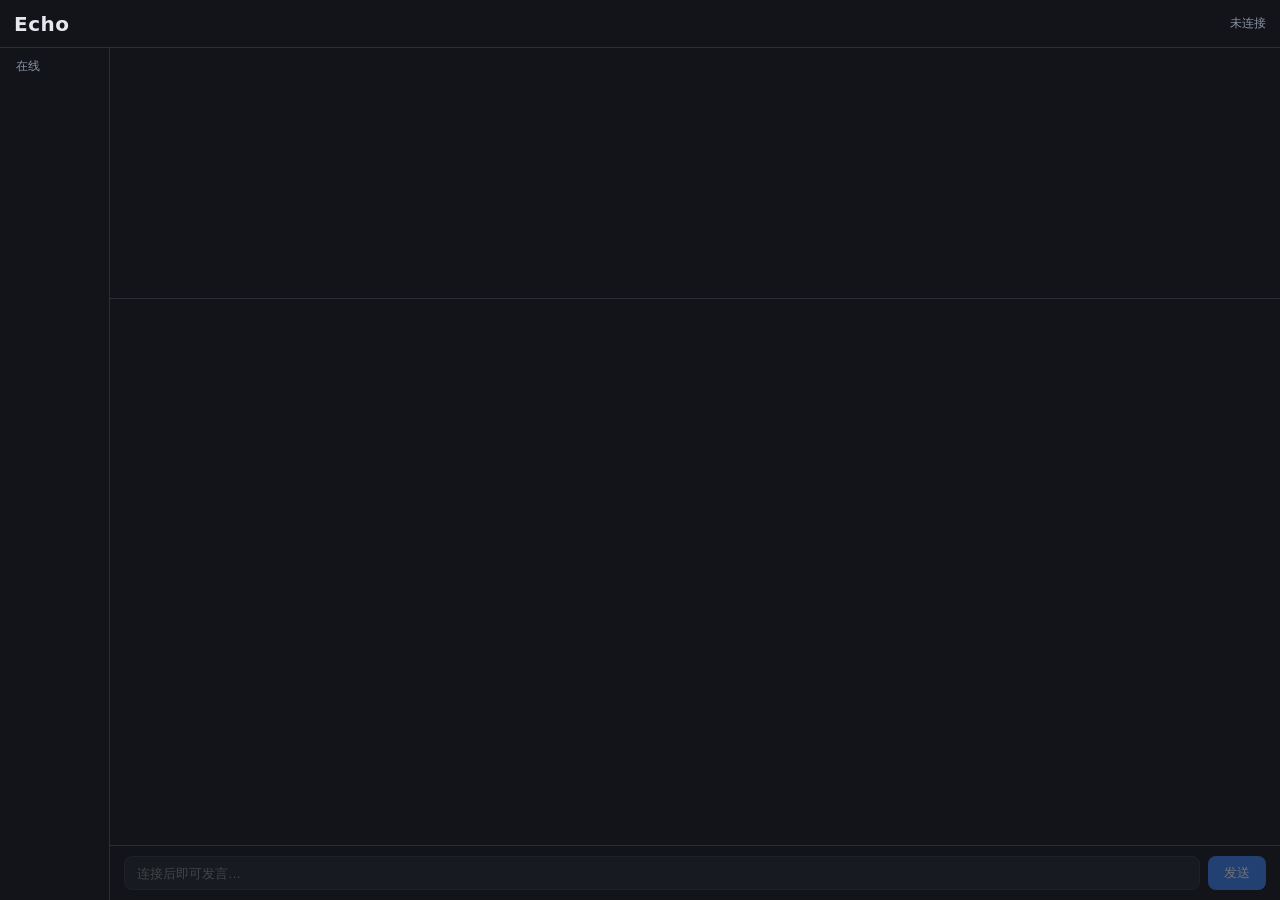
<file: client/ui/index.html>
<!DOCTYPE html>
<html lang="zh-CN">
<head>
  <meta charset="UTF-8" />
  <meta name="viewport" content="width=device-width, initial-scale=1.0" />
  <title>Echo</title>
  <link rel="stylesheet" href="style.css" />
</head>
<body>
  <header class="topbar">
    <span class="title">Echo</span>
    <div class="topbar-right">
      <span class="status" id="conn-status">未连接</span>
      <button class="topbar-gear" id="open-settings" title="设置" hidden></button>
    </div>
  </header>

  <div class="app-body">
    <aside class="sidebar">
      <div class="sidebar-title">在线</div>
      <ul class="online-list" id="online-list"></ul>
    </aside>

    <div class="app-main">
      <section class="members" id="members">
        <section class="view" id="view" hidden>
          <div class="view-stage" id="view-stage"></div>
          <button class="view-btn view-close" id="view-close" title="关闭">×</button>
          <span class="view-viewers" id="view-viewers" hidden></span>
          <button class="view-btn view-vol" id="view-vol" title="投屏音量" hidden></button>
          <button class="view-btn view-fs" id="view-fs" title="全屏">⛶</button>
          <button class="view-btn view-settings" id="view-settings" title="设置" hidden>⚙</button>
          <button class="view-btn view-stop" id="view-stop-share" title="停止投屏（一并关闭摄像头）" hidden>停止投屏</button>
          <span class="view-stats" id="view-stats" hidden></span>
        </section>
      </section>
      <section class="chat" id="chat"></section>

      <footer class="inputbar">
        <input id="chat-input" type="text" placeholder="连接后即可发言…" disabled />
        <button id="chat-send" disabled>发送</button>
      </footer>
    </div>
  </div>

  <div class="settings-page" id="settings-page" hidden>
    <aside class="settings-nav">
      <button class="settings-back" id="settings-back">‹ 返回</button>
      <nav class="settings-cats">
        <button class="settings-cat active" data-cat="account">账号</button>
        <button class="settings-cat" data-cat="device">设备</button>
        <button class="settings-cat" data-cat="sound">音效</button>
        <button class="settings-cat" data-cat="appearance">外观</button>
      </nav>
      <div class="settings-version" id="settings-version">v0.3.0</div>
    </aside>
    <div class="settings-body">
      <section class="settings-pane" data-pane="account">
        <h2 class="settings-title">账号</h2>
        <div class="account-row">
          <div class="account-avatar" id="account-avatar"></div>
          <div class="account-info">
            <div class="account-nick" id="account-nick">—</div>
            <div class="account-name" id="account-name">—</div>
          </div>
        </div>
        <button class="settings-btn" id="account-profile">修改资料</button>
        <div class="settings-divider"></div>
        <button class="settings-btn danger" id="account-logout">退出登录</button>
      </section>
      <section class="settings-pane" data-pane="device" hidden>
        <h2 class="settings-title">设备</h2>
        <div class="settings-row">
          <label class="settings-label" for="dev-input">麦克风</label>
          <select class="settings-select" id="dev-input"></select>
        </div>
        <div class="settings-row">
          <label class="settings-label" for="dev-output">扬声器</label>
          <select class="settings-select" id="dev-output"></select>
        </div>
        <div class="settings-row">
          <label class="settings-label" for="dev-camera">摄像头</label>
          <select class="settings-select" id="dev-camera"></select>
        </div>
        <div class="settings-hint" id="device-hint" hidden></div>
      </section>
      <section class="settings-pane" data-pane="sound" hidden>
        <h2 class="settings-title">音效</h2>
        <div class="sound-volume">
          <label for="sound-volume">音量</label>
          <input id="sound-volume" type="range" min="0" max="100" step="1" />
          <span class="sound-volume-val" id="sound-volume-val">50%</span>
        </div>
        <div class="sound-list" id="sound-list"></div>
      </section>
      <section class="settings-pane" data-pane="appearance" hidden>
        <h2 class="settings-title">外观</h2>
        <div id="theme-section">
          <div class="appearance-label">主题</div>
          <div class="theme-grid" id="theme-grid"></div>
        </div>
        <div id="bg-section">
          <div class="appearance-label">背景图</div>
          <div class="bg-row">
            <button class="settings-btn" id="bg-pick">选择图片</button>
            <button class="settings-btn" id="bg-clear">清除</button>
            <input id="bg-file" type="file" accept="image/*" hidden />
          </div>
          <div class="bg-preview" id="bg-preview" hidden></div>
          <div class="settings-hint" id="bg-hint" hidden></div>
        </div>
      </section>
    </div>
  </div>

  <div class="setup-mask hidden" id="setup-mask">
    <div class="setup-panel">
      <h2 id="setup-title">登录 Echo</h2>
      <input id="setup-server" type="text" maxlength="64" value="127.0.0.1:9000" placeholder="服务器地址 host:port" />
      <input id="setup-account" type="text" maxlength="20" placeholder="账号（3-20 位字母数字下划线，不能以 _ 开头）" autocomplete="off" />
      <input id="setup-password" type="password" maxlength="64" placeholder="密码（6-64 位英文/数字/符号）" autocomplete="off" />
      <input id="setup-invite" type="text" maxlength="64" placeholder="邀请码" hidden />
      <div class="setup-error" id="setup-error" hidden></div>
      <button id="setup-submit">登录</button>
      <button class="setup-link" id="setup-toggle" type="button">没有账号？注册</button>
    </div>
  </div>

  <div class="setup-mask hidden" id="profile-mask">
    <div class="setup-panel">
      <h2>个人资料</h2>
      <div class="profile-avatar-row">
        <div class="profile-avatar-preview" id="profile-avatar-preview"></div>
        <button class="setup-link" id="profile-avatar-pick" type="button">选择图片</button>
        <input id="profile-avatar-file" type="file" accept="image/*" hidden />
      </div>
      <input id="profile-nickname" type="text" maxlength="24" placeholder="昵称（1-24 字符）" />
      <div class="setup-error" id="profile-error" hidden></div>
      <button id="profile-submit">保存</button>
      <button class="setup-link" id="profile-skip" type="button">以后再说</button>
    </div>
  </div>

  <script src="features.js"></script>
  <script src="video_capture.js"></script>
  <script src="video_view.js"></script>
  <script src="app.js"></script>
</body>
</html>
</file>
<file: client/ui/style.css>
/* EchoRoom 深色主题（T7 静态壳） */
:root {
  --bg: #12141a;
  --panel: #1d2027;
  --text: #e6e8ee;
  --text-dim: #8b92a5;
  --accent: #3b82f6;
  --ok: #4ade80;
  --err: #f87171;
  --border: #2a2f3a;
  --topbar-h: 48px; /* 顶栏高度（设置页从其下方起覆盖） */
  /* 派生色（Task 9 各主题重定义；此处为默认主题值） */
  --accent-soft: rgba(59, 130, 246, .15);
  --err-soft: rgba(248, 113, 113, .15);
  --panel-hover: #262b36;
  --panel-deep: #15181f;
  --sidebar-w: 110px; /* 左栏宽度 */
  --tile: 200px; /* 成员卡片宽度（定死）：最小窗口 768 每行 3 个，拉宽后 4/5/6 个 */
}

/* ---- D：主题（底色系 + 强调色成套；--text/--text-dim/--ok/--err 全局不变） ---- */
:root[data-theme="dianlan"] {
  --bg: #12141a;
  --panel: #1d2027;
  --border: #2a2f3a;
  --accent: #3b82f6;
  --accent-soft: rgba(59, 130, 246, .15);
  --panel-hover: #262b36;
  --panel-deep: #15181f;
}
:root[data-theme="anzi"] {
  --bg: #141020;
  --panel: #1f1a2e;
  --border: #2e2740;
  --accent: #a78bfa;
  --accent-soft: rgba(167, 139, 250, .15);
  --panel-hover: #282238;
  --panel-deep: #171226;
}
:root[data-theme="molv"] {
  --bg: #0f1a14;
  --panel: #1a2620;
  --border: #263830;
  --accent: #34d399;
  --accent-soft: rgba(52, 211, 153, .15);
  --panel-hover: #22332a;
  --panel-deep: #121c15;
}
:root[data-theme="yingfen"] {
  --bg: #1a1216;
  --panel: #241a20;
  --border: #362a32;
  --accent: #f472b6;
  --accent-soft: rgba(244, 114, 182, .15);
  --panel-hover: #2f222a;
  --panel-deep: #1c1318;
}
:root[data-theme="hupo"] {
  --bg: #1a1610;
  --panel: #241f16;
  --border: #383020;
  --accent: #fbbf24;
  --accent-soft: rgba(251, 191, 36, .15);
  --panel-hover: #2f281c;
  --panel-deep: #1c1710;
}
:root[data-theme="qinglan"] {
  --bg: #0f171c;
  --panel: #192128;
  --border: #263640;
  --accent: #22d3ee;
  --accent-soft: rgba(34, 211, 238, .15);
  --panel-hover: #202b34;
  --panel-deep: #121a1f;
}

* { box-sizing: border-box; }

html, body { height: 100%; }

body {
  margin: 0;
  display: flex;
  flex-direction: column;
  background: var(--bg);
  color: var(--text);
  font-family: "Segoe UI", "Microsoft YaHei", system-ui, sans-serif;
  font-size: 14px;
  user-select: none;
}

/* ---- 顶栏：标题 + 连接状态 + 设置入口 ---- */
.topbar {
  display: flex;
  align-items: center;
  justify-content: space-between;
  height: var(--topbar-h);
  padding: 0 14px;
  border-bottom: 1px solid var(--border);
  flex-shrink: 0;
}
.topbar .title { font-weight: 600; font-size: 20px; letter-spacing: .5px; }
.topbar-right { display: flex; align-items: center; gap: 10px; }
.topbar .status { font-size: 12px; color: var(--text-dim); }
.topbar .status.online { color: var(--ok); }
.topbar .status.offline { color: var(--err); }
.topbar-gear {
  display: flex;
  align-items: center;
  justify-content: center;
  width: 28px;
  height: 28px;
  padding: 0;
  border: none;
  border-radius: 7px;
  background: none;
  color: var(--text-dim);
  cursor: pointer;
}
.topbar-gear:hover { background: var(--panel-hover); color: var(--text); }
.topbar-gear svg { width: 17px; height: 17px; }
.topbar-gear[hidden] { display: none; }

/* ---- 左栏：在线名单 ---- */
.app-body {
  display: flex;
  flex: 1;
  min-height: 0;
}
.sidebar {
  width: var(--sidebar-w);
  flex-shrink: 0;
  display: flex;
  flex-direction: column;
  padding: 10px 8px;
  border-right: 1px solid var(--border);
  overflow-y: auto;
}
.sidebar-title {
  font-size: 12px;
  color: var(--text-dim);
  padding: 0 8px 8px;
}
.online-list {
  list-style: none;
  margin: 0;
  padding: 0;
  display: flex;
  flex-direction: column;
  gap: 2px;
}
.online-item {
  display: flex;
  align-items: center;
  gap: 6px;
  padding: 5px 8px;
  border-radius: 6px;
  font-size: 13px;
  color: #cbd0dc;
  white-space: nowrap;
  overflow: hidden;
  text-overflow: ellipsis;
}
.online-item::before {
  content: "";
  width: 7px;
  height: 7px;
  border-radius: 50%;
  background: var(--ok);
  flex-shrink: 0;
}
.app-main {
  flex: 1;
  min-width: 0;
  display: flex;
  flex-direction: column;
}

/* ---- 成员网格：200×230 头像卡片，一行 3~6 个随窗口宽度，超出滚动 ---- */
.members {
  display: grid;
  grid-template-columns: repeat(auto-fill, var(--tile));
  justify-content: center;
  gap: 8px;
  grid-auto-rows: 230px; /* 显式行高：保证第二行位置稳定 */
  padding: 12px 14px 8px; /* 底部 padding = 行 gap：第二行恰好被截在可见边界外 */
  overflow-y: auto;
  height: 250px; /* 恰一行：12 + 卡片 230 + 8 */
  flex-shrink: 0; /* 成员行固定高度，不被压缩 */
  position: relative; /* #view 观看视图覆盖层的定位基准 */
}
.member {
  width: var(--tile);
  height: 230px;
  display: flex;
  flex-direction: column;
  border-radius: 10px;
  background: var(--panel);
  border: 2px solid transparent; /* 预留蓝框位，避免 speaking 切换时布局跳动 */
  overflow: hidden;
  transition: border-color 120ms ease, box-shadow 120ms ease;
  position: relative; /* 说话光环（::after 内圈）定位基准 */
}

/* 说话光环（v4）：外光晕更宽 + 呼吸幅度更大（明显但不刺） */
.member.speaking {
  border-color: var(--accent); /* 兜底（不支持 color-mix 时） */
  border-color: color-mix(in srgb, var(--accent) 85%, transparent);
  box-shadow: 0 0 6px var(--accent-soft), 0 0 26px 4px var(--accent-soft); /* 旧内核兜底 */
  box-shadow: 0 0 7px color-mix(in srgb, var(--accent) 45%, transparent),
              0 0 26px 4px color-mix(in srgb, var(--accent) 28%, transparent); /* 静态基准（减少动态效果时展示） */
  animation: speak-glow 1.8s ease-in-out infinite;
}
@keyframes speak-glow {
  0%, 100% {
    box-shadow: 0 0 6px color-mix(in srgb, var(--accent) 35%, transparent),
                0 0 20px 3px color-mix(in srgb, var(--accent) 20%, transparent);
  }
  50% {
    box-shadow: 0 0 10px 1px color-mix(in srgb, var(--accent) 55%, transparent),
                0 0 34px 6px color-mix(in srgb, var(--accent) 38%, transparent);
  }
}
.member.speaking::after {
  content: "";
  position: absolute;
  inset: 0;
  border-radius: 10px;
  pointer-events: none;
  box-shadow: inset 0 0 0 2px var(--accent-soft), inset 0 0 14px var(--accent-soft); /* 兜底 */
  box-shadow: inset 0 0 0 2px color-mix(in srgb, var(--accent) 32%, transparent),
              inset 0 0 14px color-mix(in srgb, var(--accent) 24%, transparent);
}
@media (prefers-reduced-motion: reduce) {
  .member.speaking { animation: none; }
}

/* 头像区 200×200（A 阶段占位剪影；C 阶段接真头像） */
.member-avatar {
  position: relative; /* B：纱 / 角标绝对定位基准 */
  height: 200px;
  display: flex;
  align-items: center;
  justify-content: center;
  background: var(--panel-deep);
  color: #333a49;
  flex-shrink: 0;
}
.member-avatar svg { width: 96px; height: 96px; }

/* 名字条 30px：左名（他人静音时前置小图标）+ 右按钮排 */
.member-bar {
  height: 30px;
  display: flex;
  align-items: center;
  gap: 2px;
  padding: 0 5px;
  flex-shrink: 0;
}
.member-mute-ico {
  display: none;
  width: 14px;
  height: 14px;
  color: var(--err);
  flex-shrink: 0;
}
.member-mute-ico svg { width: 14px; height: 14px; }
.member.muted .member-mute-ico { display: flex; }
.member-name {
  flex: 1;
  min-width: 0;
  font-size: 12px;
  color: #cbd0dc;
  white-space: nowrap;
  overflow: hidden;
  text-overflow: ellipsis;
}
.member-btns {
  display: flex;
  align-items: center;
  gap: 2px;
  flex-shrink: 0;
}
.mbtn {
  width: 24px;
  height: 24px;
  border: none;
  border-radius: 6px;
  background: transparent;
  color: var(--text-dim);
  display: flex;
  align-items: center;
  justify-content: center;
  cursor: pointer;
  padding: 0;
}
.mbtn svg { width: 15px; height: 15px; }
.mbtn:hover:not(:disabled) { background: var(--panel-hover); color: #cbd0dc; }
.mbtn:disabled { opacity: .35; cursor: not-allowed; }
.mbtn.active.err { background: var(--err-soft); color: var(--err); }
.mbtn.active.acc { background: var(--accent-soft); color: var(--accent); }

/* ---- 音量弹出面板（单例，定位到按钮旁） ---- */
.vol-pop {
  position: fixed;
  z-index: 30;
  width: 148px;
  padding: 10px 12px;
  background: var(--panel);
  border: 1px solid var(--border);
  border-radius: 10px;
  box-shadow: 0 8px 24px rgba(0, 0, 0, .45);
  display: none;
  flex-direction: column;
  gap: 6px;
}
.vol-pop.show { display: flex; }
.vol-pop .val { font-size: 12px; color: var(--text-dim); text-align: center; }
.vol-pop input[type="range"] { width: 100%; }

/* ---- 公屏消息列表 ---- */
.chat {
  flex: 1;
  min-height: 120px; /* 预留约 4 行消息，不被压没 */
  overflow-y: auto;
  padding: 12px 14px;
  display: flex;
  flex-direction: column;
  gap: 10px;
  border-top: 1px solid var(--border);
  user-select: text;
}
.msg { word-break: break-word; }
.msg-meta { font-size: 12px; line-height: 1.4; }
.msg-meta .name { color: #7aa2f7; }
.msg-meta .time { color: var(--text-dim); margin-left: 4px; }
.msg-text { font-size: 13px; line-height: 1.5; margin-top: 2px; }
/* R11：正文里的链接（标蓝，点击用系统浏览器打开） */
.msg-text .chat-link { color: var(--accent); cursor: pointer; word-break: break-all; }
.msg-text .chat-link:hover { text-decoration: underline; }
.msg.sys { color: var(--text-dim); font-style: italic; font-size: 13px; }

/* ---- 输入行 ---- */
.inputbar {
  display: flex;
  gap: 8px;
  padding: 10px 14px;
  border-top: 1px solid var(--border);
  flex-shrink: 0; /* 输入行不被压缩 */
}
.inputbar input {
  flex: 1;
  padding: 8px 12px;
  border-radius: 8px;
  border: 1px solid var(--border);
  background: var(--panel);
  color: var(--text);
  font-size: 13px;
  outline: none;
}
.inputbar input:focus { border-color: var(--accent); }
.inputbar input:disabled { opacity: .5; }
.inputbar button {
  padding: 8px 16px;
  border-radius: 8px;
  border: none;
  background: var(--accent);
  color: #fff;
  font-size: 13px;
  cursor: pointer;
}
.inputbar button:disabled { opacity: .4; cursor: not-allowed; }

/* ---- 滚动条 ---- */
::-webkit-scrollbar { width: 8px; }
::-webkit-scrollbar-thumb { background: #2f3542; border-radius: 4px; }
::-webkit-scrollbar-track { background: transparent; }

/* ---- 首次启动设置面板 ---- */
.setup-mask {
  position: fixed;
  inset: 0;
  z-index: 10;
  display: flex;
  align-items: center;
  justify-content: center;
  background: rgba(10, 12, 16, .72);
}
.setup-mask.hidden { display: none; }
/* D：资料弹窗从设置页（z-index 22）打开，须盖在设置页之上 */
#profile-mask { z-index: 30; }
.setup-panel {
  width: 300px;
  display: flex;
  flex-direction: column;
  gap: 10px;
  padding: 18px;
  background: var(--panel);
  border: 1px solid var(--border);
  border-radius: 12px;
}
.setup-panel h2 { margin: 0 0 4px; font-size: 15px; font-weight: 600; }
.setup-panel input {
  padding: 8px 10px;
  border-radius: 8px;
  border: 1px solid var(--border);
  background: var(--panel-deep);
  color: var(--text);
  font-size: 13px;
  outline: none;
}
.setup-panel input:focus { border-color: var(--accent); }
.setup-panel button {
  padding: 8px;
  border-radius: 8px;
  border: none;
  background: var(--accent);
  color: #fff;
  font-size: 13px;
  cursor: pointer;
}

/* ---- C：登录/注册与资料弹窗 ---- */
.setup-error {
  color: var(--err);
  font-size: 12px;
  text-align: center;
}
.setup-panel .setup-link {
  background: none;
  border: none;
  color: var(--accent);
  font-size: 12px;
  padding: 2px 0;
  cursor: pointer;
}
.setup-panel .setup-link:hover { text-decoration: underline; }
.profile-avatar-row {
  display: flex;
  align-items: center;
  justify-content: center;
  gap: 12px;
}
.profile-avatar-preview {
  width: 72px;
  height: 72px;
  border-radius: 50%;
  overflow: hidden;
  background: var(--panel-deep);
  color: #333a49;
  display: flex;
  align-items: center;
  justify-content: center;
  flex-shrink: 0;
}
.profile-avatar-preview svg { width: 40px; height: 40px; }
.member-avatar-img {
  width: 100%;
  height: 100%;
  object-fit: cover;
  display: block;
}

/* ---- B：观看视图（覆盖 #members 区域；观看与自预览共用） ---- */
.view {
  position: absolute;
  inset: 0;
  z-index: 20;
  background: #000; /* 不透明纯黑：完全遮住底层成员卡片 */
  overflow: hidden;
}
.view[hidden] {
  display: none;
}
.view-stage {
  position: absolute;
  inset: 0;
}
.view-canvas.main {
  position: absolute;
  left: 50%;
  top: 50%;
  transform: translate(-50%, -50%);
  height: 230px;
  width: auto;
  border-radius: 8px;
  background: #000;
}
.view-canvas.pip {
  position: absolute;
  z-index: 2; /* 固定浮于主画面之上（与 DOM 插入顺序无关） */
  right: 12px;
  bottom: 56px; /* R4：让位右下角按钮（观看 [音量][⛶] / 预览 ⚙） */
  width: 176px;
  height: auto;
  border-radius: 6px;
  box-shadow: 0 4px 16px rgba(0, 0, 0, 0.5);
  cursor: move;
  touch-action: none;
  background: #000;
}
.view-btn {
  position: absolute;
  width: 32px;
  height: 32px;
  border: none;
  border-radius: 6px;
  background: rgba(15, 23, 42, 0.7);
  color: #e2e8f0;
  font-size: 16px;
  cursor: pointer;
  z-index: 21;
}
.view-btn:hover {
  background: rgba(30, 41, 59, 0.95);
}
.view-close {
  left: 10px;
  top: 10px;
}
/* R1：观看人数徽标（× 右侧；0 或视图未开时由 JS 置 hidden）。注意不设 display，避免覆盖 [hidden] */
.view-viewers {
  position: absolute;
  left: 50px;
  top: 10px;
  height: 32px;
  line-height: 32px;
  padding: 0 10px;
  border-radius: 6px;
  background: rgba(15, 23, 42, 0.7);
  color: #e2e8f0;
  font-size: 12px;
  z-index: 21;
}
/* R4：⛶ 由右上移至右下角最右（音量按钮在其左侧） */
.view-fs {
  right: 10px;
  bottom: 10px;
}
.view-fs.on {
  background: #3b82f6;
}
/* R4：观看视图右下角投屏音量（位于 ⛶ 左侧） */
.view-vol {
  right: 50px;
  bottom: 10px;
}
/* R2/R3：预览模式右下角 ⚙（预览即显示——投屏或摄像头单路均可，由 JS 控制） */
.view-settings {
  right: 10px;
  bottom: 10px;
}
/* R4：预览左下角「停止投屏」（红字文本按钮，宽度自适应） */
.view-stop {
  left: 10px;
  bottom: 10px;
  width: auto;
  padding: 0 12px;
  color: var(--err);
  font-size: 12px;
}
/* R4：观看左下角「宽×高 · Nfps」实测徽标 */
.view-stats {
  position: absolute;
  left: 10px;
  bottom: 10px;
  height: 28px;
  line-height: 28px;
  padding: 0 10px;
  border-radius: 6px;
  background: rgba(15, 23, 42, 0.7);
  color: #e2e8f0;
  font-size: 12px;
  z-index: 21;
}
/* R6：画面全屏——视图层脱离 #members，fixed 盖满整个窗口（高于房间 UI，低于弹层 30） */
.view.view-full {
  position: fixed;
  inset: 0;
  z-index: 25;
}
/* 主画面在窗口内等比放大居中（contain，可留黑边；窗口缩放自动适配） */
.view.view-full .view-canvas.main {
  left: 0;
  top: 0;
  transform: none;
  width: 100%;
  height: 100%;
  object-fit: contain;
  border-radius: 0;
}

/* R2：预览 <video> 等比完整显示 */
video.view-canvas {
  object-fit: contain;
}

/* ---- B：成员卡片流角标 / 观看纱 ---- */
.member-badge {
  position: absolute;
  left: 6px;
  top: 6px;
  padding: 2px 8px;
  border-radius: 999px;
  font-size: 11px;
  color: #dbeafe;
  background: rgba(59, 130, 246, .82);
}
.member-veil {
  position: absolute;
  inset: 0;
  display: flex;
  align-items: center;
  justify-content: center;
  background: rgba(15, 23, 42, .38);
}
.member-veil:hover { background: rgba(15, 23, 42, .58); }
.watch-btn {
  width: 44px;
  height: 44px;
  border: none;
  border-radius: 50%;
  background: rgba(15, 23, 42, .7);
  color: #e2e8f0;
  display: flex;
  align-items: center;
  justify-content: center;
  cursor: pointer;
}
.watch-btn svg { width: 20px; height: 20px; }

/* ---- B：设置面板：投屏 + 摄像头 ---- */
.share-pop {
  position: fixed;
  z-index: 30;
  width: 172px;
  padding: 10px 12px;
  background: var(--panel);
  border: 1px solid var(--border);
  border-radius: 10px;
  box-shadow: 0 8px 24px rgba(0, 0, 0, .45);
  display: none;
  flex-direction: column;
  gap: 6px;
}
.share-pop.show { display: flex; }
.share-pop .sp-title { font-size: 12px; color: var(--text-dim); }
.share-pop .sp-row {
  display: flex;
  align-items: center;
  gap: 6px;
  font-size: 12px;
  color: #cbd0dc;
  cursor: pointer;
}
.share-pop .sp-hint { font-size: 11px; color: var(--err); }
.share-pop .sp-viewers { font-size: 12px; color: var(--text-dim); }
/* R4：名字换行显示（"正在观看：" 独立一行，名单从下一行开始） */
.share-pop .sp-viewers span { display: block; color: #cbd0dc; }
/* R4：切换投屏窗口（次级按钮：幽灵描边样式） */
.share-pop .sp-switch {
  margin-top: 2px;
  padding: 6px;
  border: 1px solid var(--border);
  border-radius: 8px;
  background: transparent;
  color: #cbd0dc;
  font-size: 12px;
  cursor: pointer;
}
.share-pop .sp-switch:hover { background: rgba(148, 163, 184, 0.12); }
.share-pop .sp-stop {
  margin-top: 2px;
  padding: 6px;
  border: none;
  border-radius: 8px;
  background: var(--err-soft);
  color: var(--err);
  font-size: 12px;
  cursor: pointer;
}
.share-pop .sp-stop:hover { background: rgba(248, 113, 113, .28); }
.share-pop .sp-stop.start { background: rgba(59, 130, 246, .16); color: #60a5fa; }
.share-pop .sp-stop.start:hover { background: rgba(59, 130, 246, .28); }
/* R3：分区（投屏/摄像头）+ 摄像头开关按钮（蓝=开启，红=关闭） */
.share-pop .sp-sep { border-top: 1px solid var(--border); margin: 2px 0; }
.share-pop .sp-screen-opts {
  display: flex;
  flex-direction: column;
  gap: 6px;
}
.share-pop .sp-screen-opts[hidden] { display: none; }
.share-pop .sp-cam {
  margin-top: 2px;
  padding: 6px;
  border: none;
  border-radius: 8px;
  background: rgba(59, 130, 246, .16);
  color: #60a5fa;
  font-size: 12px;
  cursor: pointer;
}
.share-pop .sp-cam:hover { background: rgba(59, 130, 246, .28); }
.share-pop .sp-cam.danger { background: rgba(248, 113, 113, .15); color: var(--err); }
.share-pop .sp-cam.danger:hover { background: rgba(248, 113, 113, .28); }

/* ---- D：设置页（覆盖顶栏以下整个窗口；主界面不销毁） ---- */
.settings-page {
  position: fixed;
  top: var(--topbar-h);
  left: 0;
  right: 0;
  bottom: 0;
  z-index: 22; /* 盖住观看视图（20/25）；低于弹层（30） */
  display: flex;
  background: var(--bg);
}
.settings-page[hidden] { display: none; }
.settings-nav {
  width: 150px;
  flex-shrink: 0;
  display: flex;
  flex-direction: column;
  gap: 4px;
  padding: 10px 8px;
  border-right: 1px solid var(--border);
}
.settings-back {
  text-align: left;
  padding: 7px 10px;
  border: none;
  border-radius: 7px;
  background: none;
  color: var(--text-dim);
  font-size: 13px;
  cursor: pointer;
}
.settings-back:hover { background: var(--panel); color: var(--text); }
.settings-cats { display: flex; flex-direction: column; gap: 2px; margin-top: 8px; }
.settings-cat {
  text-align: left;
  padding: 7px 10px;
  border: none;
  border-radius: 7px;
  background: none;
  color: var(--text-dim);
  font-size: 13px;
  cursor: pointer;
}
.settings-cat:hover { background: var(--panel); color: var(--text); }
.settings-cat.active { background: var(--accent-soft); color: var(--accent); }
.settings-cat[hidden] { display: none; } /* 功能开关关闭的分类 */
.settings-version {
  margin-top: auto;
  padding: 0 10px 6px;
  font-size: 11px;
  color: var(--text-dim);
}
.settings-body {
  flex: 1;
  min-width: 0;
  overflow-y: auto;
  padding: 18px 20px;
}
.settings-pane[hidden] { display: none; }
.settings-title { font-size: 15px; font-weight: 600; margin: 0 0 14px; }

/* ---- D：账号页 ---- */
.account-row { display: flex; align-items: center; gap: 12px; margin-bottom: 14px; }
.account-avatar {
  width: 56px;
  height: 56px;
  border-radius: 50%;
  overflow: hidden;
  background: var(--panel-deep);
  color: #333a49;
  display: flex;
  align-items: center;
  justify-content: center;
  flex-shrink: 0;
}
.account-avatar svg { width: 30px; height: 30px; }
.account-nick { font-size: 14px; color: var(--text); }
.account-name { font-size: 12px; color: var(--text-dim); margin-top: 2px; }
.settings-btn {
  display: block;
  min-width: 120px;
  padding: 8px 14px;
  border: 1px solid var(--border);
  border-radius: 7px;
  background: var(--panel);
  color: var(--text);
  font-size: 13px;
  cursor: pointer;
}
.settings-btn:hover { background: var(--panel-hover); }
.settings-btn.danger { color: var(--err); border-color: var(--err-soft); }
.settings-btn:disabled { opacity: .5; cursor: default; }
.settings-divider { height: 1px; background: var(--border); margin: 14px 0; }

/* ---- D：设备页 ---- */
.settings-row { display: flex; align-items: center; gap: 12px; margin-bottom: 12px; max-width: 460px; }
.settings-label { width: 60px; flex-shrink: 0; font-size: 13px; color: var(--text-dim); }
.settings-select {
  flex: 1;
  min-width: 0;
  padding: 7px 10px;
  border: 1px solid var(--border);
  border-radius: 7px;
  background: var(--panel);
  color: var(--text);
  font-size: 13px;
}
.settings-select:focus { outline: none; border-color: var(--accent); }
.settings-hint { margin-top: 10px; font-size: 12px; color: var(--err); }

/* ---- D：音效页 ---- */
.sound-volume { display: flex; align-items: center; gap: 10px; max-width: 420px; margin-bottom: 12px; }
.sound-volume label { font-size: 13px; color: var(--text-dim); flex: none; }
.sound-volume input[type="range"] { flex: 1; accent-color: var(--accent); }
.sound-volume-val { font-size: 12px; color: var(--text-dim); min-width: 36px; text-align: right; flex: none; }
.sound-list { display: flex; flex-direction: column; gap: 10px; max-width: 420px; }
.sound-block {
  padding: 12px 14px;
  border: 1px solid var(--border);
  border-radius: 10px;
  background: var(--panel);
  cursor: pointer;
}
.sound-block:hover { background: var(--panel-hover); }
.sound-block.active { border-color: var(--accent); }
.sound-head { display: flex; align-items: center; justify-content: space-between; }
.sound-name { font-size: 13px; color: var(--text); }
.sound-mark { font-size: 12px; color: var(--accent); }
.sound-actions { display: flex; gap: 8px; margin-top: 10px; }
.sound-preview {
  padding: 5px 12px;
  border: 1px solid var(--border);
  border-radius: 999px;
  background: none;
  color: var(--text-dim);
  font-size: 12px;
  cursor: pointer;
}
.sound-preview:hover { border-color: var(--accent); color: var(--text); }

/* ---- D：外观页·主题 ---- */
.appearance-label { font-size: 13px; color: var(--text-dim); margin: 4px 0 10px; }
.theme-grid { display: flex; flex-wrap: wrap; gap: 8px; margin-bottom: 18px; max-width: 460px; }
.theme-chip {
  display: flex;
  align-items: center;
  gap: 7px;
  padding: 7px 12px;
  border: 1px solid var(--border);
  border-radius: 999px;
  background: var(--panel);
  color: var(--text);
  font-size: 13px;
  cursor: pointer;
}
.theme-chip:hover { background: var(--panel-hover); }
.theme-chip.active { border-color: var(--accent); color: var(--accent); }
.theme-dot { width: 10px; height: 10px; border-radius: 50%; flex-shrink: 0; }

/* ---- D：外观页·背景图 ---- */
.bg-row { display: flex; gap: 8px; margin-bottom: 10px; }
.bg-preview {
  width: 260px;
  height: 146px;
  border: 1px solid var(--border);
  border-radius: 10px;
  overflow: hidden;
}
.bg-preview img { width: 100%; height: 100%; object-fit: cover; display: block; }

/* 铺层：.app-body 双伪元素（图片 + 主题底色 72% 罩），子项抬升到罩上方；
   无图时罩色 = 背景色，视觉零差异；设置页/弹层为 fixed 高层，天然不铺图 */
.app-body { position: relative; }
.app-body::before,
.app-body::after {
  content: "";
  position: absolute;
  inset: 0;
  pointer-events: none;
}
.app-body::before {
  background-image: var(--bg-image, none);
  background-size: cover;
  background-position: center;
}
.app-body::after {
  background: var(--bg);
  opacity: .72;
}
.app-body > * { position: relative; z-index: 1; }
</file>
